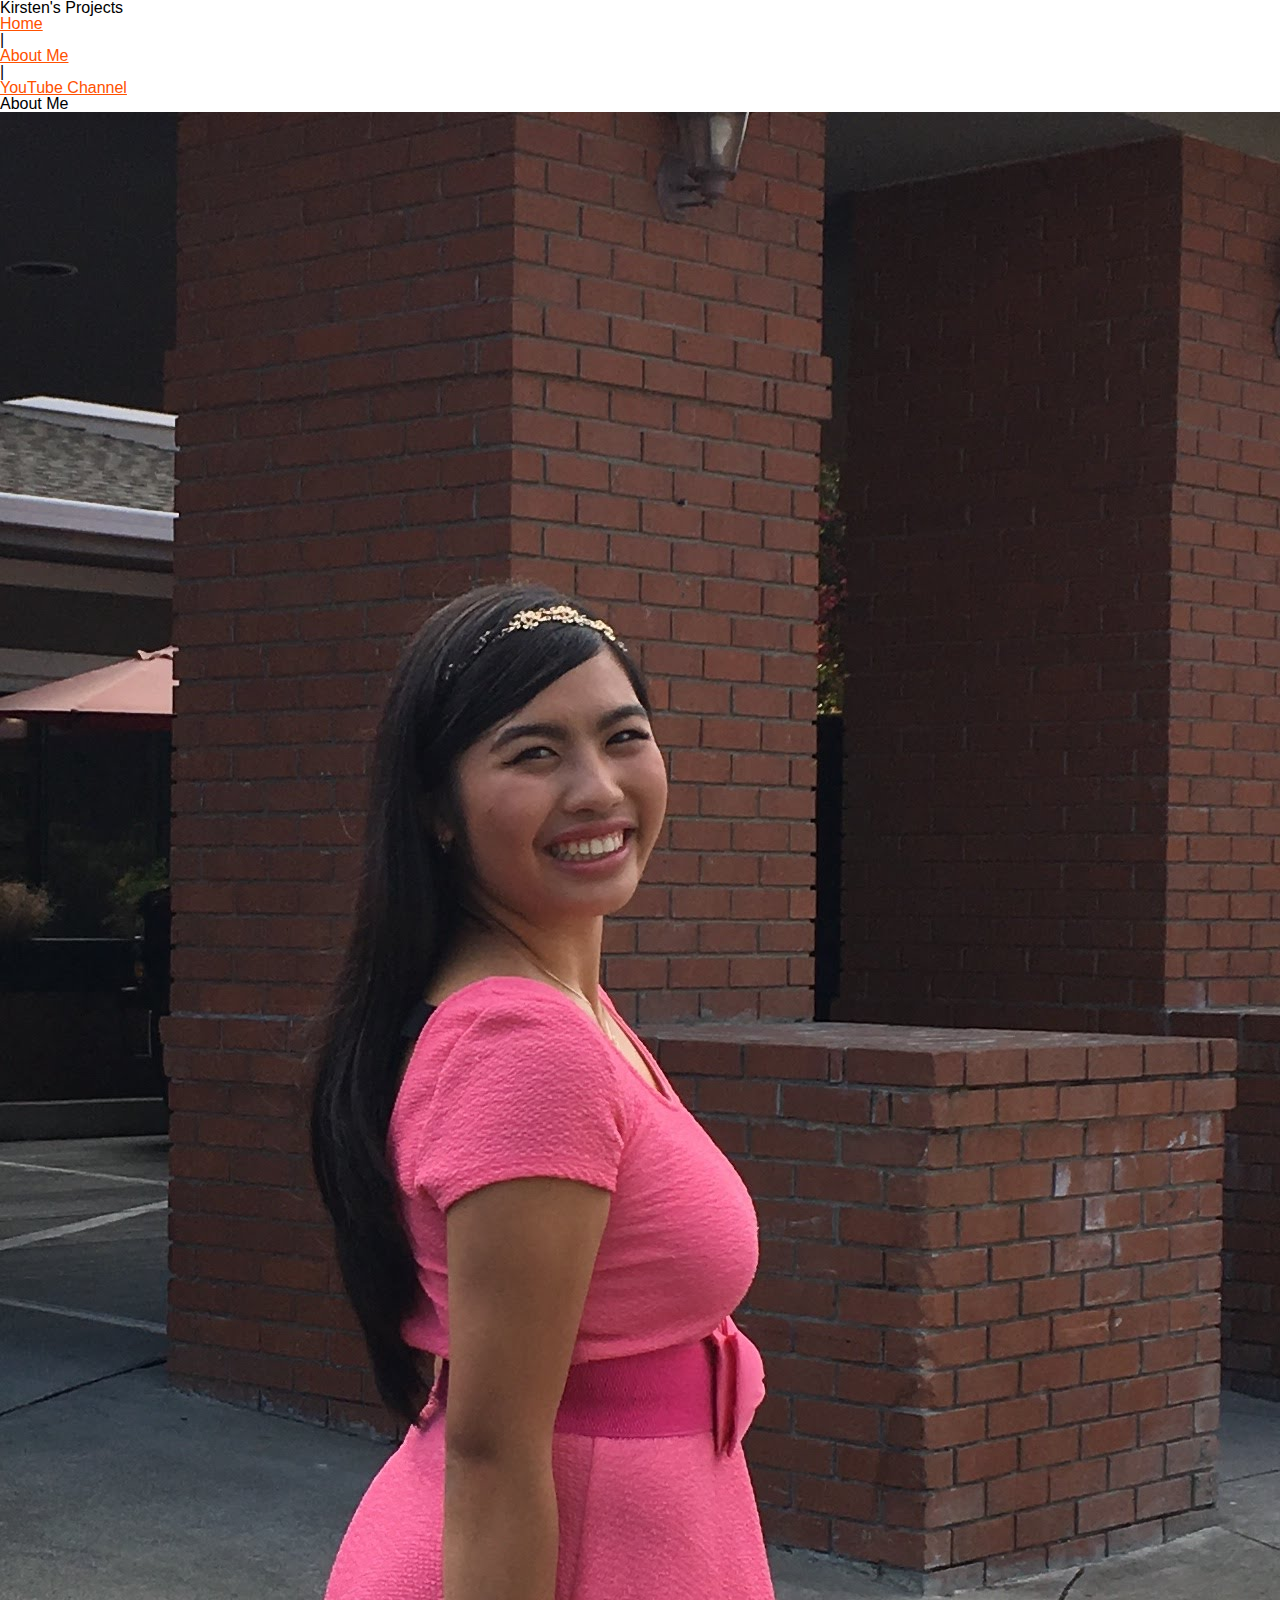
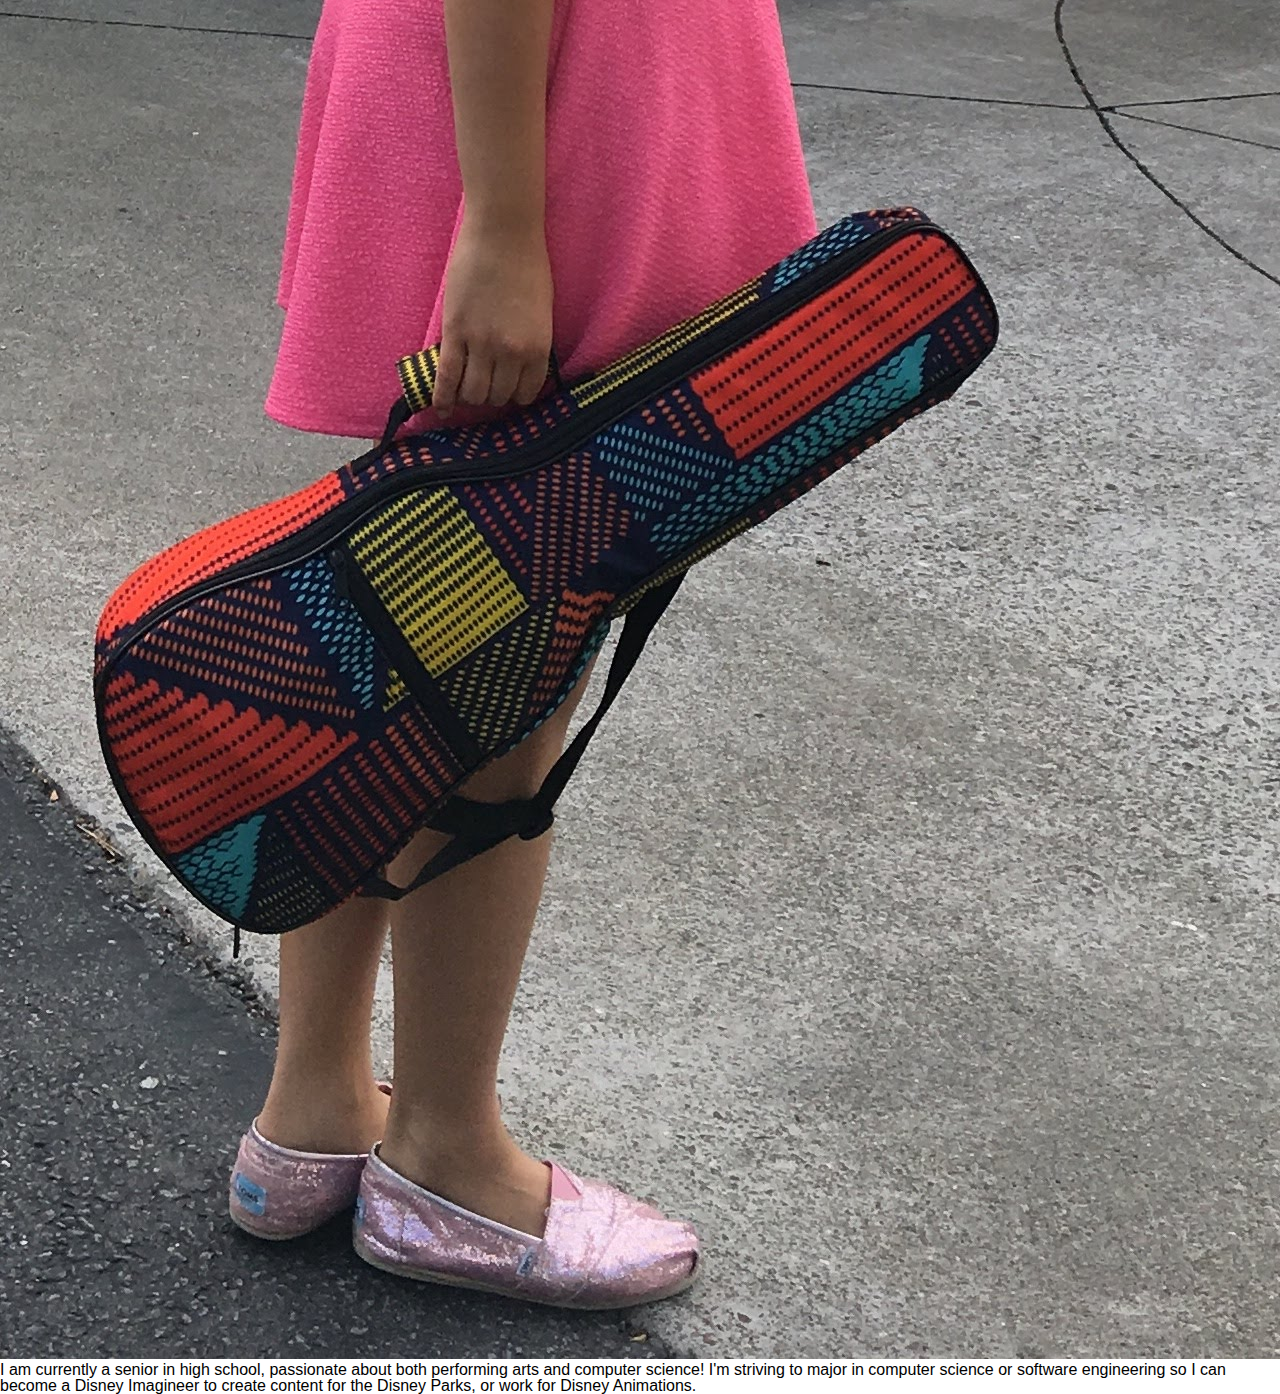
<file: aboutme.html>
<!DOCTYPE html>
<html lange="en">

<head>
    <meta charset="utf-8" />
    <title>dab dab dab dab dab dab dab dab dab dab</title>
    <link rel="stylesheet" href="reset.css" type="text/css">
    <link rel="stylesheet" href="styles.css" type="text/css"></linkrel>
</head>

<body>
        <header>
            <h1>Kirsten's Projects</h1>
            <nav>
                <ul>
                    <li><a href="index.html">Home</a></li>
                    <li>|</li>
                    <li><a href="aboutme.html">About Me</a></li>
                    <li>|</li>
                    <li><a href="https://youtube.com/c/kirstengotstyle">YouTube Channel</a></li>
                </ul>
            </nav>
        </header>

<div id="aboutme">

    <h2>About Me</h2>
    <img src="FullSizeRender.jpg" alt="Kirsten"/>
    <p>I am currently a senior in high school, passionate about both performing arts and computer science! 
    I'm striving to major in computer science or software engineering so I can become a Disney Imagineer to create content for the Disney Parks, or work for Disney Animations.</p>

</div>

</body>
</html>
</file>
<file: styles.css>
body {
    font-family: sans-serif;
}

a {
    color: rgb(255, 81, 0);
}

a:hover {
    color: #00AEFF;

.clear {
    clear: both;
}

header {
    margin-bottom: 20px;
    padding: 20px;
    border-bottom: 1px solid rgb(0, 174, 255);
}

header h1 {
    font-size: 2em;
}

header nav ul li {
    display: inline;
}

#projects, #aboutme {
    margin: 0 auto; /* centers projects div */
    width: 90%; /* adds space on either side */
    max-width: 600px; /* keeps div from getting too wide */
}

.project {
    margin-bottom: 20px;
    border-bottom: 1px solid rgb(0, 174, 255);
}

.project img, #aboutme img {
    width: 250px; 
    float: left;
    margin-right: 10px;
    margin-bottom: 10px;
}

project h2, #aboutme h2 {
    font-size: 1.5em;
    margin-bottom: 10px;
}
</file>
